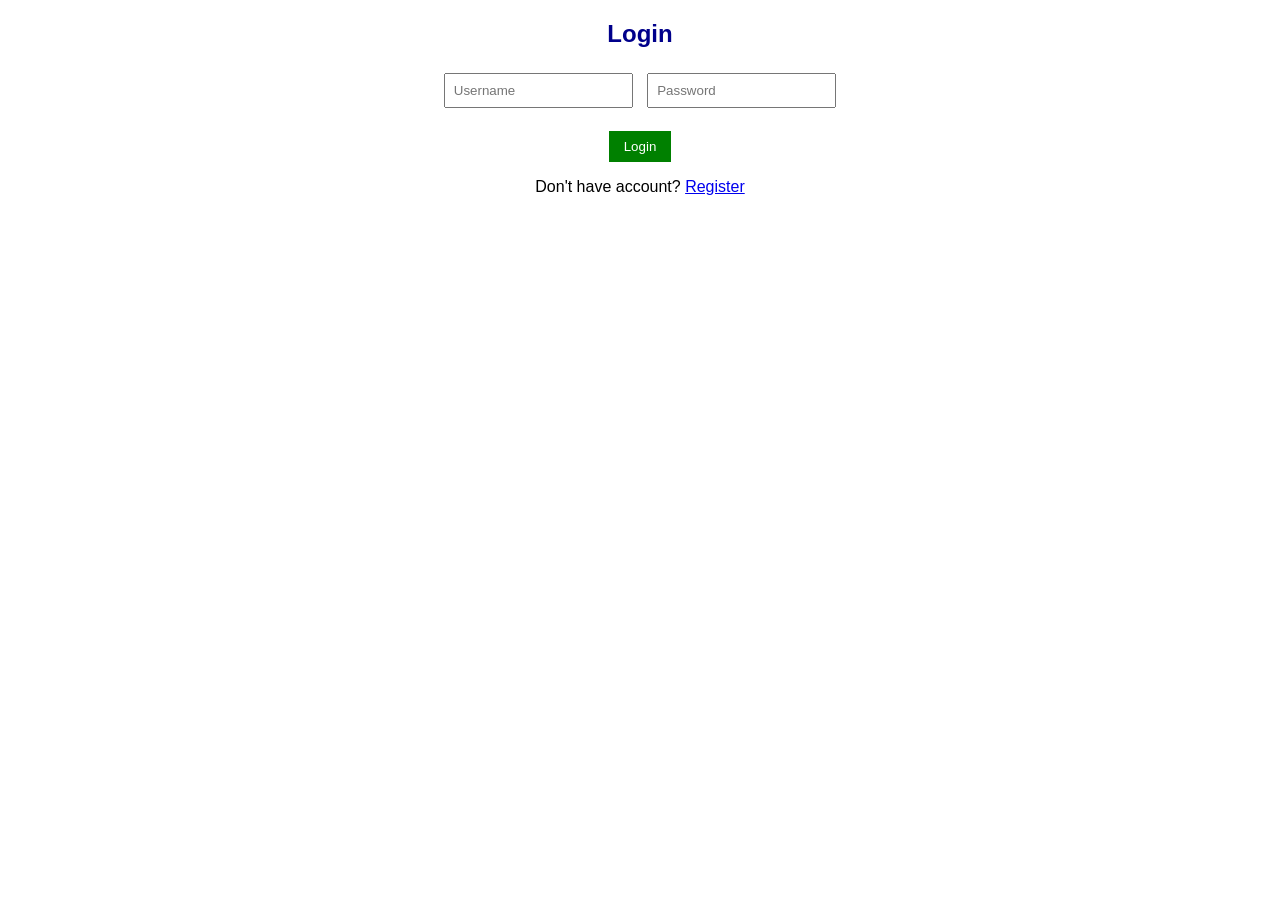
<file: index.html>
<!DOCTYPE html>
<html>
<head>
    <title>Login</title>
    <link rel="stylesheet" href="style.css">
</head>
<body>

<h2>Login</h2>

<input type="text" id="username" placeholder="Username">
<input type="password" id="password" placeholder="Password">

<br><br>
<button onclick="login()">Login</button>

<p>Don't have account? <a href="register.html">Register</a></p>

<script src="script.js"></script>

</body>
</html>
</file>
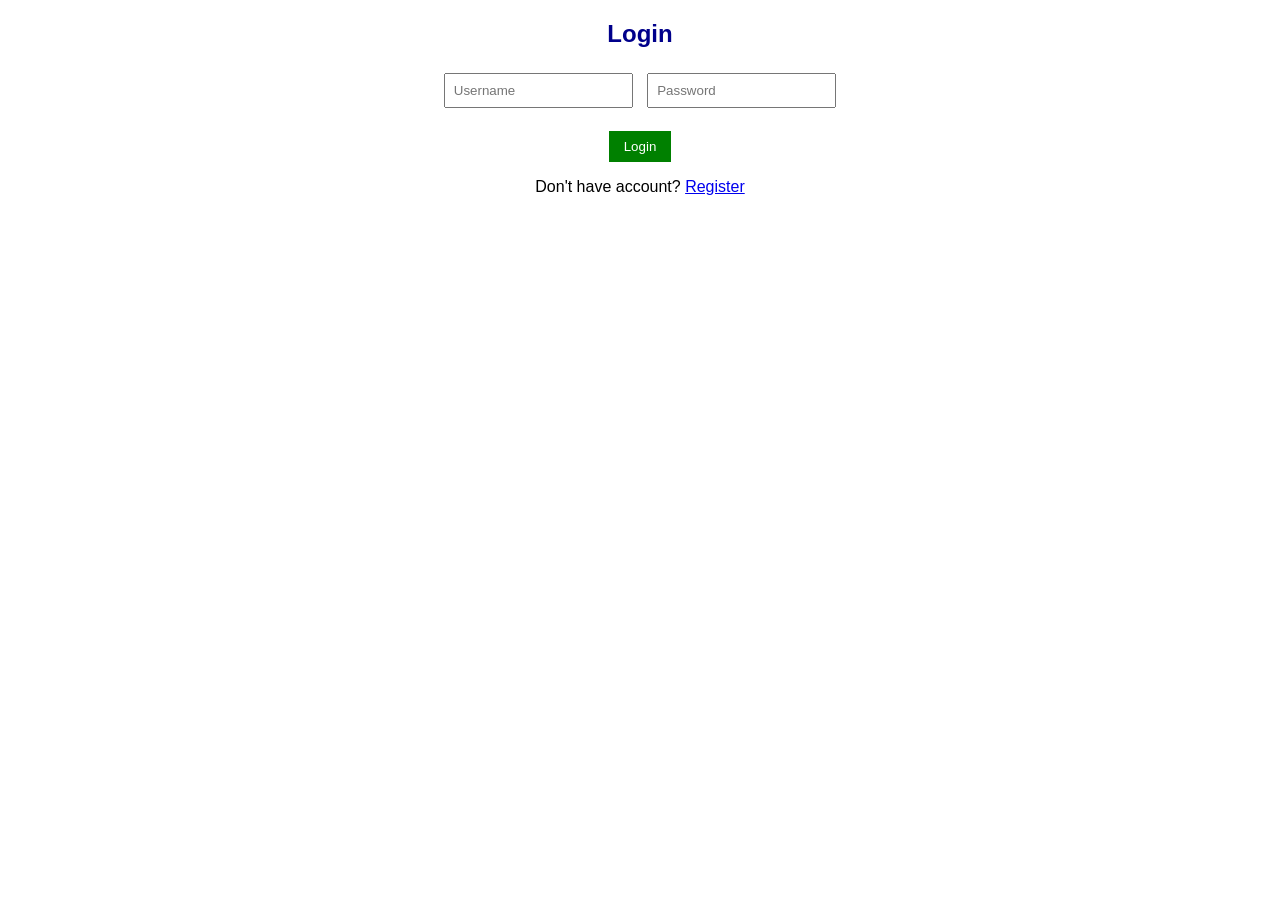
<file: dashboard.html>
<!DOCTYPE html>
<html>
<head>
    <title>Hospital Management System</title>
    <link rel="stylesheet" href="style.css">
</head>
<body>

<script>
if (!localStorage.getItem("username")) {
    alert("Please login first");
    window.location.href = "index.html";
}
</script>

<h1>Hospital Management System</h1>

<button onclick="logout()">Logout</button>

<div class="form">
    <input type="text" id="name" placeholder="Patient Name">
    <input type="number" id="age" placeholder="Age">
    <input type="text" id="disease" placeholder="Disease">

    <button onclick="addPatient()">Add Patient</button>
</div>

<input type="text" id="search" placeholder="Search Patient" onkeyup="searchPatient()">

<h2>Patient List</h2>

<table border="1">
    <thead>
        <tr>
            <th>Name</th>
            <th>Age</th>
            <th>Disease</th>
            <th>Action</th>
        </tr>
    </thead>
    <tbody id="patientList"></tbody>
</table>

<script src="script.js"></script>

</body>
</html>
</file>
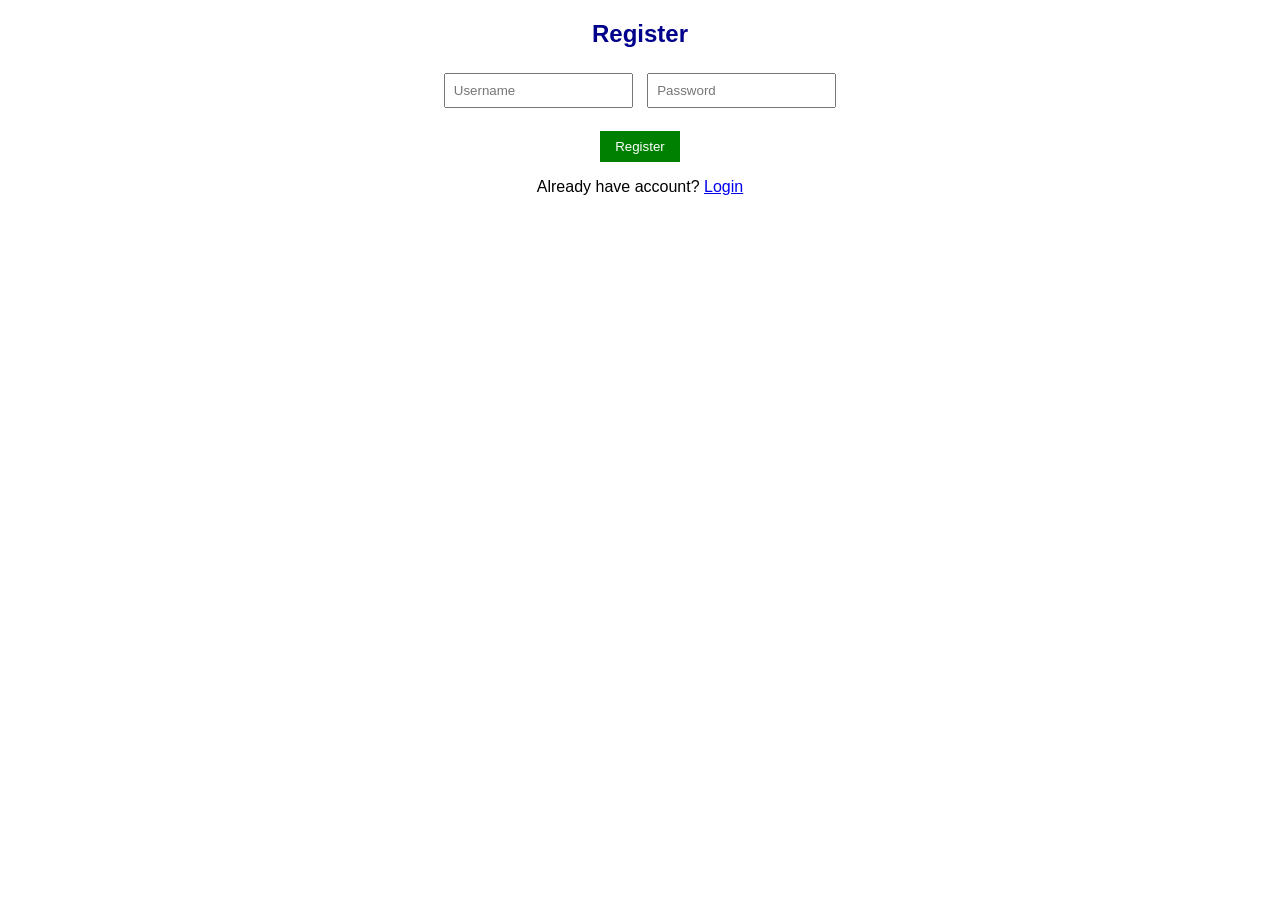
<file: register.html>
<!DOCTYPE html>
<html>
<head>
    <title>Register</title>
    <link rel="stylesheet" href="style.css">
</head>
<body>

<h2>Register</h2>

<input type="text" id="newUser" placeholder="Username">
<input type="password" id="newPass" placeholder="Password">

<br><br>
<button onclick="register()">Register</button>

<p>Already have account? <a href="index.html">Login</a></p>

<script src="script.js"></script>

</body>
</html>
</file>
<file: style.css>
body {
    font-family: Arial;
    text-align: center;
}

.form {
    margin: 20px;
}

input {
    padding: 8px;
    margin: 5px;
}

button {
    padding: 8px 15px;
    background-color: green;
    color: white;
    border: none;
    cursor: pointer;
}

table {
    margin: auto;
    width: 60%;
    margin-top: 20px;
}

h1, h2 {
    color: darkblue;
}
</file>
